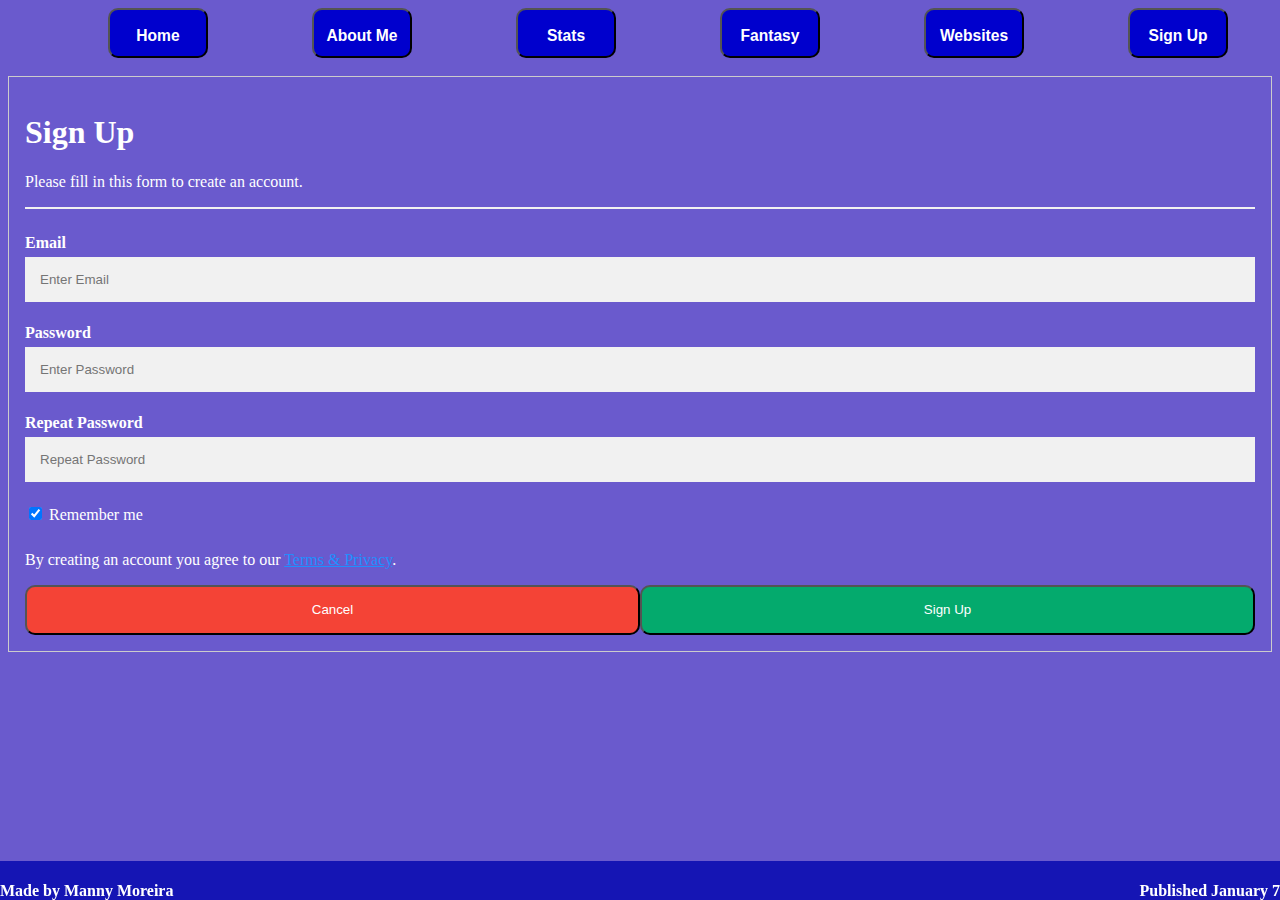
<file: sign.html>
<!DOCTYPE html>
<html>
<head>  <title>Design Project: NFL Football</title>
    <meta name="description" content="An HTML basic: Boilerplate">
    <meta name="author" content="Mr.Katz">
    <link rel="stylesheet" href="styless.css"></head>
<body>
    <header class="hi">
        <!--This is my navigation bar. These are buttons to my other pages and websites-->
        <button type="button"><a href="index.html" class="nav1"><h3>Home</h3></a></button>
        <button type="button"><a href="about.html" class="nav1"><h3>About Me</h3></a></button>
        <button type="button"><a href="https://www.nfl.com/stats/player-stats/" class="nav1"><h3>Stats</a></button>
        <button type="button"><a href="https://www.fantasypros.com/nfl/reports/leaders/?year=2021" class="nav1"><h3>Fantasy</h3></a></button>  
        <button type="button"><a href="edspot.com/football_news_websites/"class= "nav1"><h3>Websites</h3></a></button>
        <button type="button"><a href="sign.html" class="nav1" id="hi" ><h3>Sign Up</h3></a></button>   
    </header>
    <br>    
    <form action="/action_page.php" style="border:1px solid #ccc">
      <div class="container">
        <h1>Sign Up</h1>
        <p>Please fill in this form to create an account.</p>
        <hr>
    
        <label for="email"><b>Email</b></label>
        <!--This is a label to add in your email if you want to join as a member. To submit, you must add an email-->
        <input type="text" placeholder="Enter Email" name="email" required>
    
        <label for="psw"><b>Password</b></label>
        <!--This is a label to add in your password if you want to join as a member. To submit, you must add a password-->
        <input type="password" placeholder="Enter Password" name="psw" required>
    
        <label for="psw-repeat"><b>Repeat Password</b></label>
        <!--This is a label to repeat your password. It is to make sure you added the correct passwordif. To submit, you must add this-->
        <input type="password" placeholder="Repeat Password" name="psw-repeat" required>
        
        <label>
          <input type="checkbox" checked="checked" name="remember" style="margin-bottom:15px"> Remember me
        </label>
        <!--This is our terms and services. If you do not click the box you cannot join as a member-->
        <p>By creating an account you agree to our <a href="#" style="color:dodgerblue">Terms & Privacy</a>.</p>
    
        <div class="clearfix">
            <!--These are buttons to submit or cancel-->
          <button type="button" class="cancelbtn">Cancel</button>
          <button type="submit" class="signupbtn" id="sign">Sign Up</button>
        </div>
      </div>
    </form>
    <footer>
        <h4>
            <span style="float:left;">Made by Manny Moreira</span>
            <span style="float:right;">Published January 7 </span>
         </h4> 
    </footer>

    </body>
    </html>
</file>
<file: styless.css>
* {
    box-sizing: border-box;
    color: white;
}
/*This makes the entire background slateblue*/
body{
    background-color:slateblue;
}
/*The imput type defines what the code is*/
input[type=text], input[type=password] {
    width: 100%;
    padding: 15px;
    margin: 5px 0 22px 0;
    display: inline-block;
    border: none;
    background: #f1f1f1;
  }
  
  input[type=text]:focus, input[type=password]:focus {
    background-color: #ddd;
    outline: none;
  }
  
  hr {
    border: 1px solid #f1f1f1;
    margin-bottom: 25px;
  }
  
 
  .submit {
    background-color: #04AA6D;
    color: white;
    padding: 14px 20px;
    margin: 8px 0;
    border: none;
    /*This makes the cursor a pointer when you hover over a button with this class*/
    cursor:pointer;
    width: 100%;
    opacity: 0.9;
  }
  
  button:hover {
    opacity:1;
  }
  
/*This is the class to adjust the cancel button*/
  .cancelbtn {
    padding: 14px 20px;
    background-color: #f44336;
  }
  
 /*This is the class to adjust the cancel button and sing up button*/
  .cancelbtn, .signupbtn{
    float: left;
    width: 50%;
    margin-left: 0px;
  }
  /*This makes the sign up button green*/
  #sign{
    background-color: #04AA6D;
  }

  .container {
    padding: 16px;
  }
  
 
  .clearfix::after {
    content: "";
    clear: both;
    display: table;
  }
  
  
  @media screen and (max-width: 300px) {
    .cancelbtn, .signupbtn {
      width: 100%;
    }
  }
/*This is the code to adjust the nav bar*/
  button{
  margin-left:100px;
  height: 50px;
  width: 100px;
  background-color:mediumblue;
  border-radius: 10px;
  }

.nav1{
    text-decoration:none;
    border-radius: 50%;
   
}
footer {
    position: fixed;     
    text-align: left;    
    bottom: 0px;
    left:0px; 
    width: 100%;
    background-color:rgb(21, 21, 180);
 }
</file>
